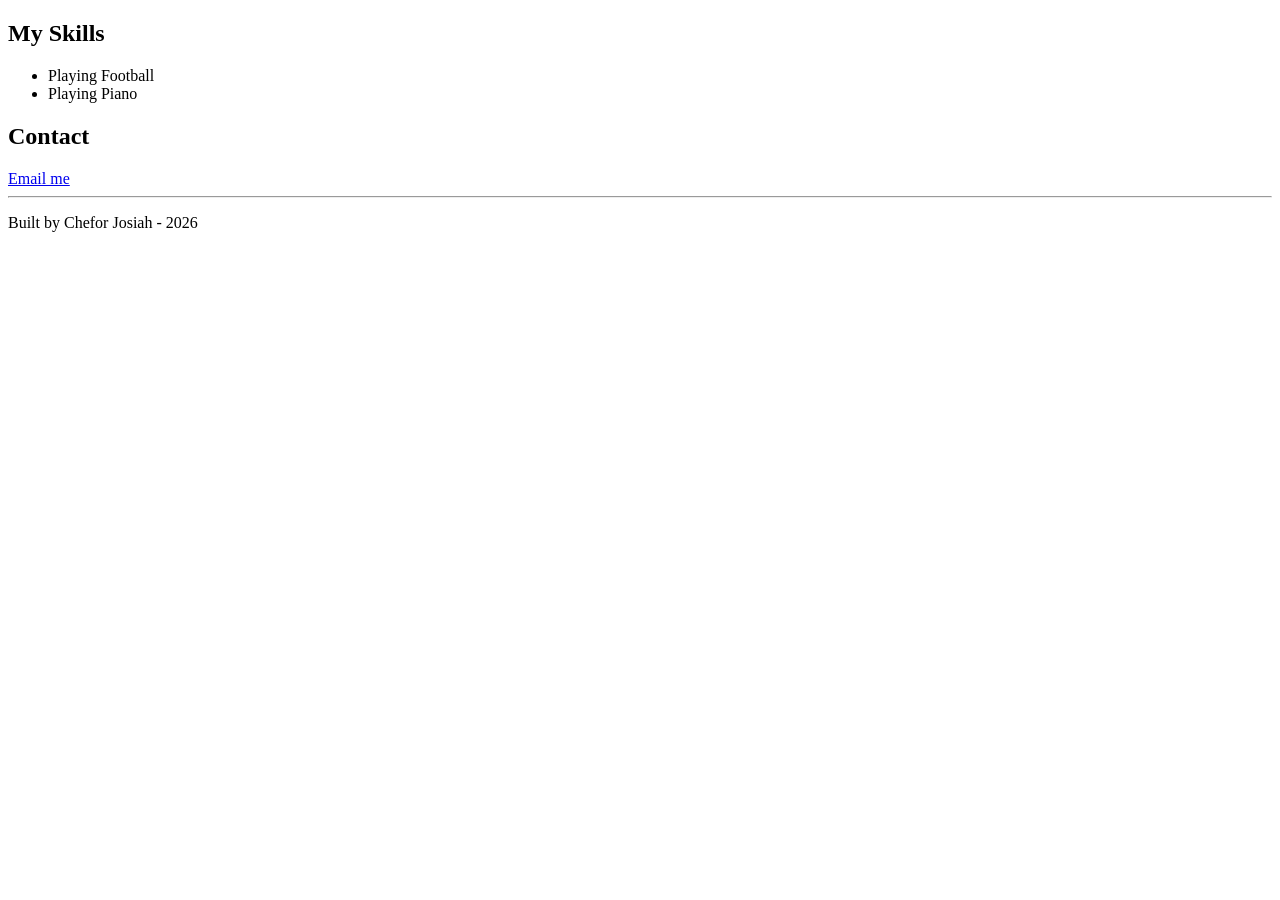
<file: CheforJosiah/index.html>
<!DOCTYPE html>
<html lang="en">
<head>
  <meta charset="UTF-8">
  <meta name="viewport" content="width=device-width, initial-scale=1.0">
  <title>Tracking and Refund</title>
</head>
<body>
  <h2>My Skills</h2>
  <ul>
    <li>Playing Football</li>
    <li>Playing Piano</li>
  </ul>
  <h2>Contact</h2>
  <a href="mailto:josiahchefor@gmail.com">Email me</a>
  <hr>
  <footer>
    <p>Built by Chefor Josiah - 2026</p>
  </footer>
  
</body>
</html>
</file>
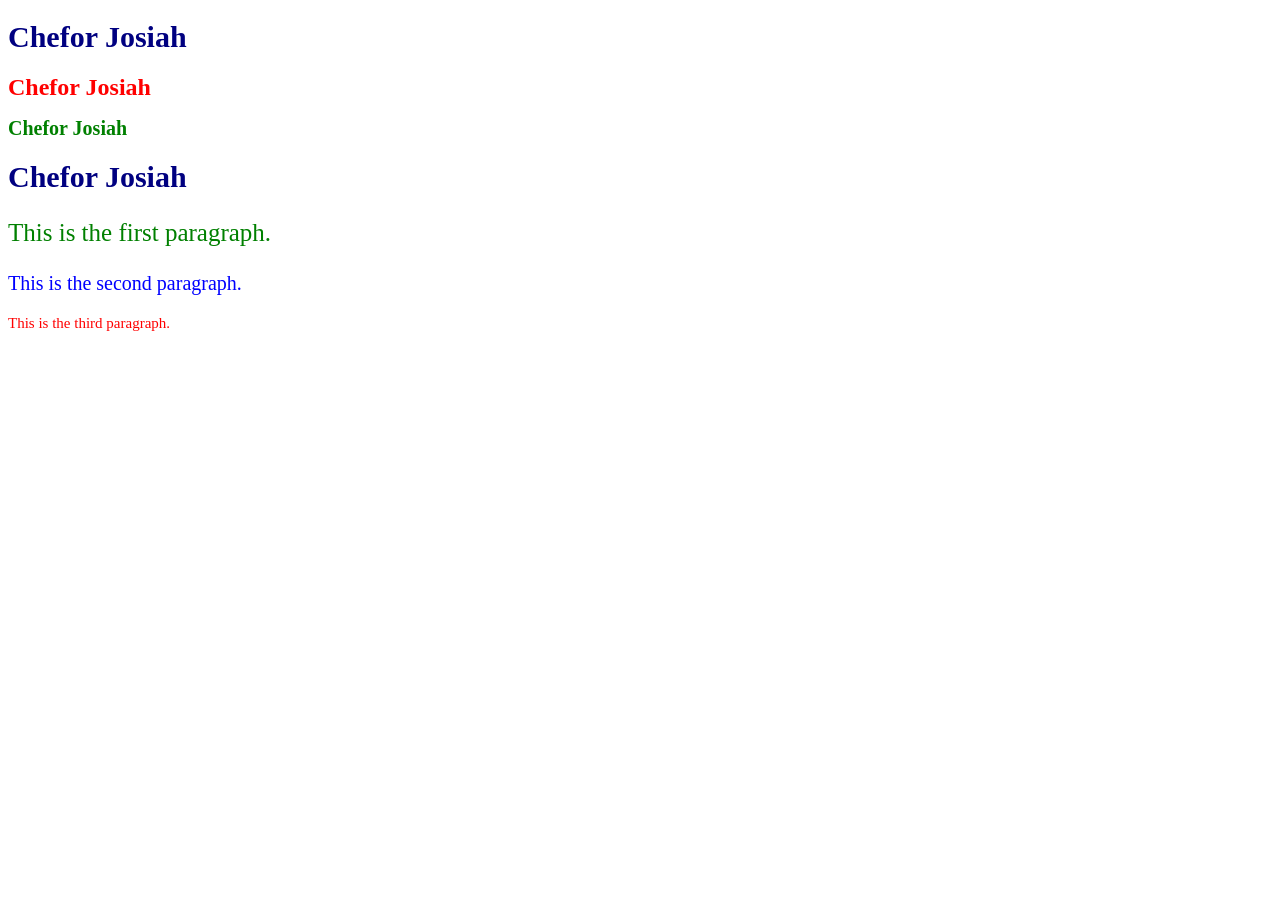
<file: CheforJosiah/website/index.html>
<!DOCTYPE html>
<html lang="en">
<head>
  <meta charset="UTF-8">
  <meta name="viewport" content="width=device-width, initial-scale=1.0">
  <title>Document</title>
  <link rel="stylesheet" href="style.css">
</head>
<body>
  <h1>Chefor Josiah</h1>
  <h1 class="second-heading">Chefor Josiah</h1>
  <h1 class="best">Chefor Josiah</h1>
  <h1>Chefor Josiah</h1>

  <p id="first">This is the first paragraph.</p>
  <p id="second">This is the second paragraph.</p>
  <p id="third">This is the third paragraph.</p>

</body>
</html>
</file>
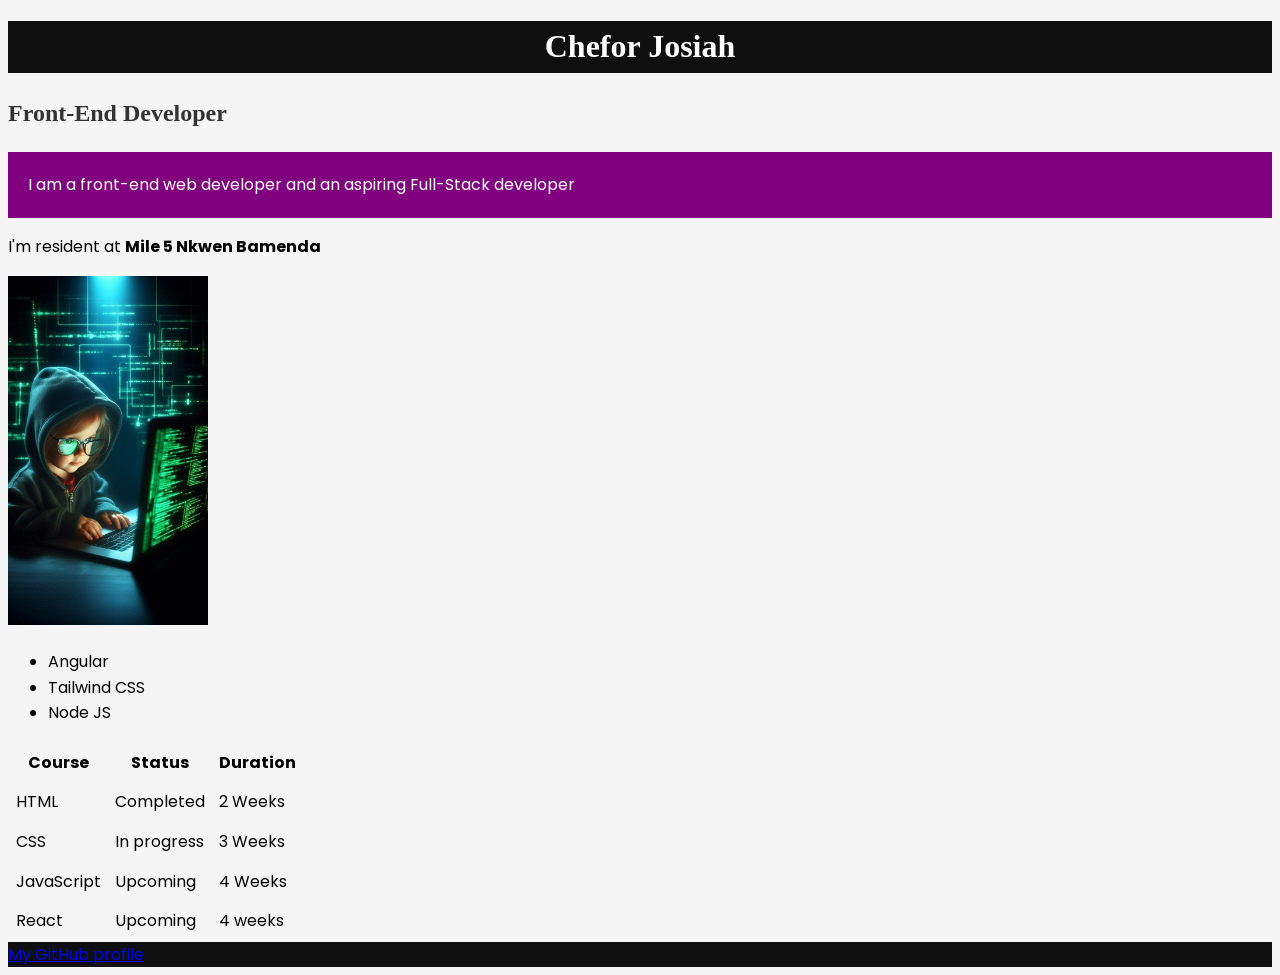
<file: CheforJosiah/about-me.html>
<!DOCTYPE html>
<html lang="en">

<head>
  <meta charset="UTF-8">
  <meta name="viewport" content="width=device-width, initial-scale=1.0">
  <title>About Me</title>
  <link rel="stylesheet" href="styles.css">
  <link href="https://fonts.googleapis.com/css2?family=Poppins:wght@400;600;700&display=swap" rel="stylesheet">
  <link rel="preconnect" href="https://fonts.googleapis.com">
  <link rel="preconnect" href="https://fonts.gstatic.com" crossorigin>
  <link
    href="https://fonts.googleapis.com/css2?family=Noto+Serif+Display:ital,wght@0,100..900;1,100..900&family=Roboto+Serif:ital,opsz,wght@0,8..144,100..900;1,8..144,100..900&display=swap"
    rel="stylesheet">
</head>

<body>
  <header>
    <h1>Chefor Josiah</h1>
  </header>
  <main>
    <h2>Front-End Developer</h2>
    <p class="highlight">I am a front-end web developer and an aspiring Full-Stack developer</p>
    <p>I'm resident at <strong>Mile 5 Nkwen Bamenda</strong></p>
    <img src="profile-photo.jpg" alt="Profile Photo">
    <ul>
      <li>Angular</li>
      <li>Tailwind CSS</li>
      <li>Node JS</li>
    </ul>

    <section>
      <table cellpadding="6">
        <thead>
          <tr>
            <th>Course</th>
            <th>Status</th>
            <th>Duration</th>
          </tr>
        </thead>
        <tbody>
          <tr>
            <td>HTML</td>
            <td>Completed</td>
            <td>2 Weeks</td>
          </tr>
          <tr>
            <td>CSS</td>
            <td>In progress</td>
            <td>3 Weeks</td>
          </tr>
          <tr>
            <td>JavaScript</td>
            <td>Upcoming</td>
            <td>4 Weeks</td>
          </tr>
          <tr>
            <td>React</td>
            <td>Upcoming</td>
            <td>4 weeks</td>
          </tr>
        </tbody>
      </table>
    </section>
  </main>
  <footer>
    <a href="https://github.com/">My GitHub profile</a>
  </footer>
</body>

</html>
</file>
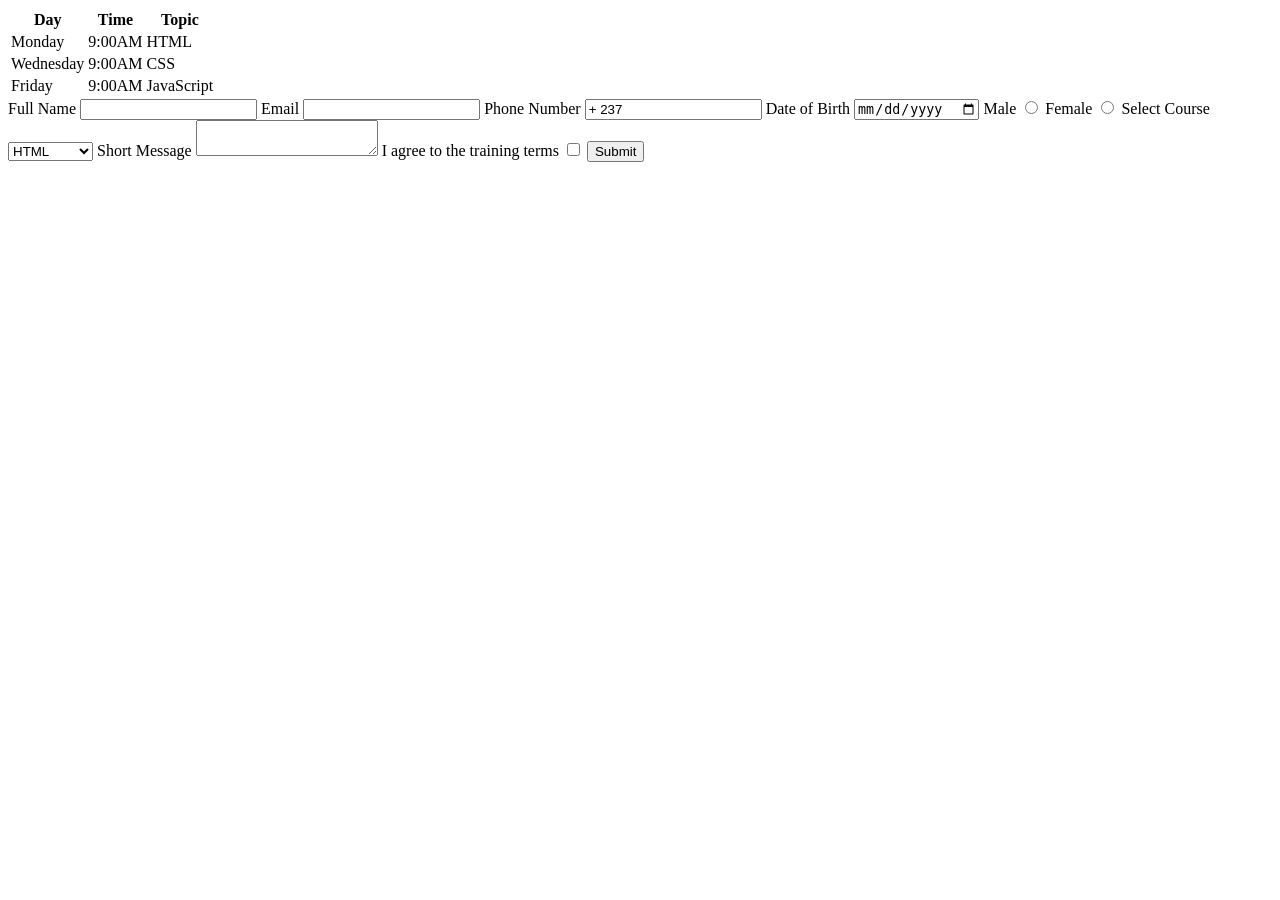
<file: CheforJosiah/forms.html>
<!DOCTYPE html>
<html lang="en">
<head>
  <meta charset="UTF-8">
  <meta name="viewport" content="width=device-width, initial-scale=1.0">
  <title>Forms</title>
</head>
<body>
  <main>
    <section>
      <table>
        <thead>
          <tr>
            <th>Day</th>
            <th>Time</th>
            <th>Topic</th>
          </tr>
        </thead>
        <tbody>
          <tr>
            <td>Monday</td>
            <td>9:00AM</td>
            <td>HTML</td>
          </tr>
          <tr>
            <td>Wednesday</td>
            <td>9:00AM</td>
            <td>CSS</td>
          </tr>
          <tr>
            <td>Friday</td>
            <td>9:00AM</td>
            <td>JavaScript</td>
          </tr>
        </tbody>
      </table>
    </section>

    <section>
      <form>
        <label for="full-name">Full Name</label>
        <input type="text" id="full-name" name="full-name" required>

        <label for="email">Email</label>
        <input type="email" id="email" name="email" required>

        <label for="phone">Phone Number</label>
        <input type="tel" id="phone" name="phone" value="+ 237 ">

        <label for="dob">Date of Birth</label>
        <input type="date" id="dob" name="dob">

        <label for="male">Male</label>
        <input type="radio" name="gender" id="male" value="Male">
        <label for="female">Female</label>
        <input type="radio" name="gender" id="female" value="Female">

        <label for="course">Select Course</label>
        <select name="Course" id="course">
          <option>HTML</option>
          <option>CSS</option>
          <option>JavaScript</option>
        </select>

        <label for="short-message">Short Message</label>
        <textarea name="short-message" id="short-message"></textarea>

        <label for="agreement">I agree to the training terms</label>
        <input type="checkbox" name="agreement" id="agreement">

        <input type="submit" name="submit">
      </form>
    </section>
  </main>
  
</body>
</html>
</file>
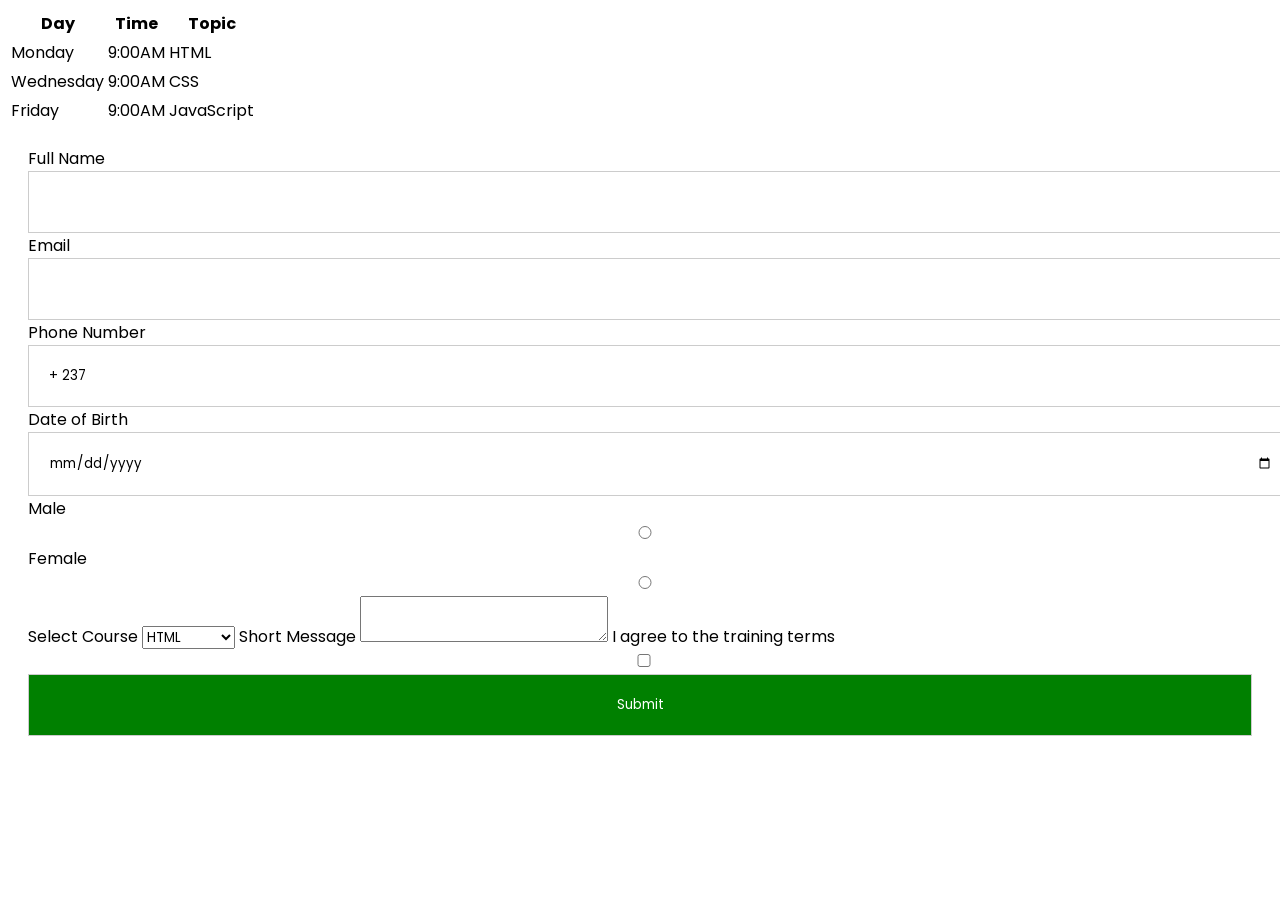
<file: CheforJosiah/registration.html>
<!DOCTYPE html>
<html lang="en">
<head>
  <meta charset="UTF-8">
  <meta name="viewport" content="width=device-width, initial-scale=1.0">
  <title>Forms</title>
  <link rel="stylesheet" href="registration.css">
  <link href="https://fonts.googleapis.com/css2?family=Poppins:wght@400;600;700&display=swap" rel="stylesheet">
</head>
<body>
  <main>
    <section>
      <table>
        <thead>
          <tr>
            <th>Day</th>
            <th>Time</th>
            <th>Topic</th>
          </tr>
        </thead>
        <tbody>
          <tr>
            <td>Monday</td>
            <td>9:00AM</td>
            <td>HTML</td>
          </tr>
          <tr>
            <td>Wednesday</td>
            <td>9:00AM</td>
            <td>CSS</td>
          </tr>
          <tr>
            <td>Friday</td>
            <td>9:00AM</td>
            <td>JavaScript</td>
          </tr>
        </tbody>
      </table>
    </section>

    <section>
      <form>
        <label for="full-name">Full Name</label>
        <input type="text" id="full-name" name="full-name" required>

        <label for="email">Email</label>
        <input type="email" id="email" name="email" required>

        <label for="phone">Phone Number</label>
        <input type="tel" id="phone" name="phone" value="+ 237 ">

        <label for="dob">Date of Birth</label>
        <input type="date" id="dob" name="dob">

        <label for="male">Male</label>
        <input type="radio" name="gender" id="male" value="Male">
        <label for="female">Female</label>
        <input type="radio" name="gender" id="female" value="Female">

        <label for="course">Select Course</label>
        <select name="Course" id="course">
          <option>HTML</option>
          <option>CSS</option>
          <option>JavaScript</option>
        </select>

        <label for="short-message">Short Message</label>
        <textarea name="short-message" id="short-message"></textarea>

        <label for="agreement">I agree to the training terms</label>
        <input type="checkbox" name="agreement" id="agreement">

        <input class="submit-button" type="submit" name="submit">
      </form>
    </section>
  </main>
  
</body>
</html>
</file>
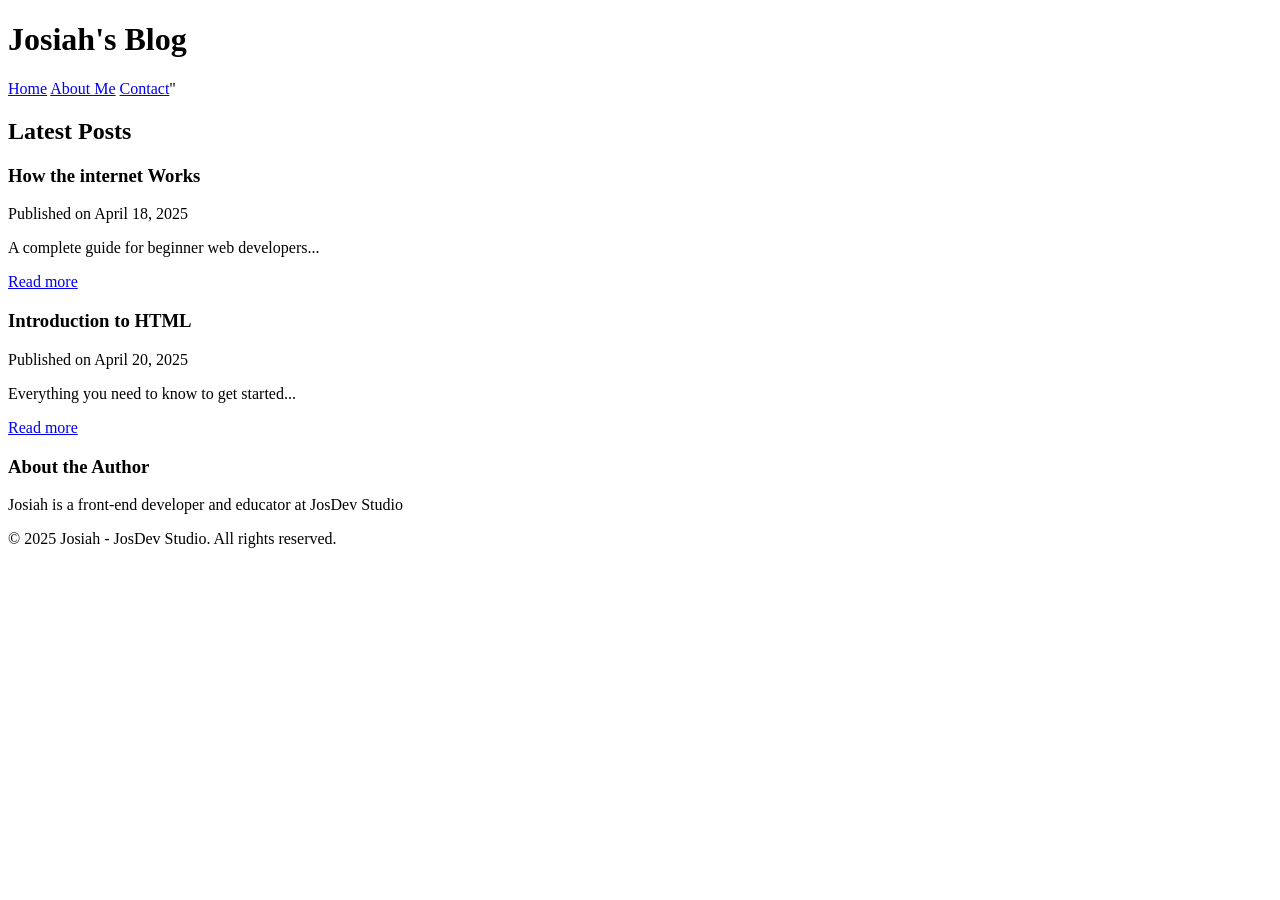
<file: CheforJosiah/semantic-page.html>
<!DOCTYPE html>
<html lang="en">
<head>
  <meta charset="UTF-8">
  <meta name="viewport" content="width=device-width, initial-scale=1.0">
  <title>My Blog</title>
</head>
<body>
  <header>
    <h1>Josiah's Blog</h1>
    <nav>
      <a href="index.html">Home</a>
      <a href="about-me.html">About Me</a>
      <a href="contact.html">Contact</a>"
    </nav>
  </header>

  <main>

    <section>
      <h2>Latest Posts</h2>

      <article>
        <h3>How the internet Works</h3>
        <p>Published on <time datetime="2025-04-18">April 18, 2025</time></p>
        <p>A complete guide for beginner web developers...</p>
        <a href="post.html">Read more</a>
      </article>

      <article>
        <h3>Introduction to HTML</h3>
        <p>Published on <time datetime="2025-04-20">April 20, 2025</time></p>
        <p>Everything you need to know to get started...</p>
        <a href="post.html">Read more</a>
      </article>
    </section>

    <aside>
      <h3>About the Author</h3>
      <p>Josiah is a front-end developer and educator at JosDev Studio</p>
    </aside>
  </main>
  
  <footer>
    <p>&copy; 2025 Josiah - JosDev Studio. All rights reserved.</p>
  </footer>
</body>
</html>
</file>
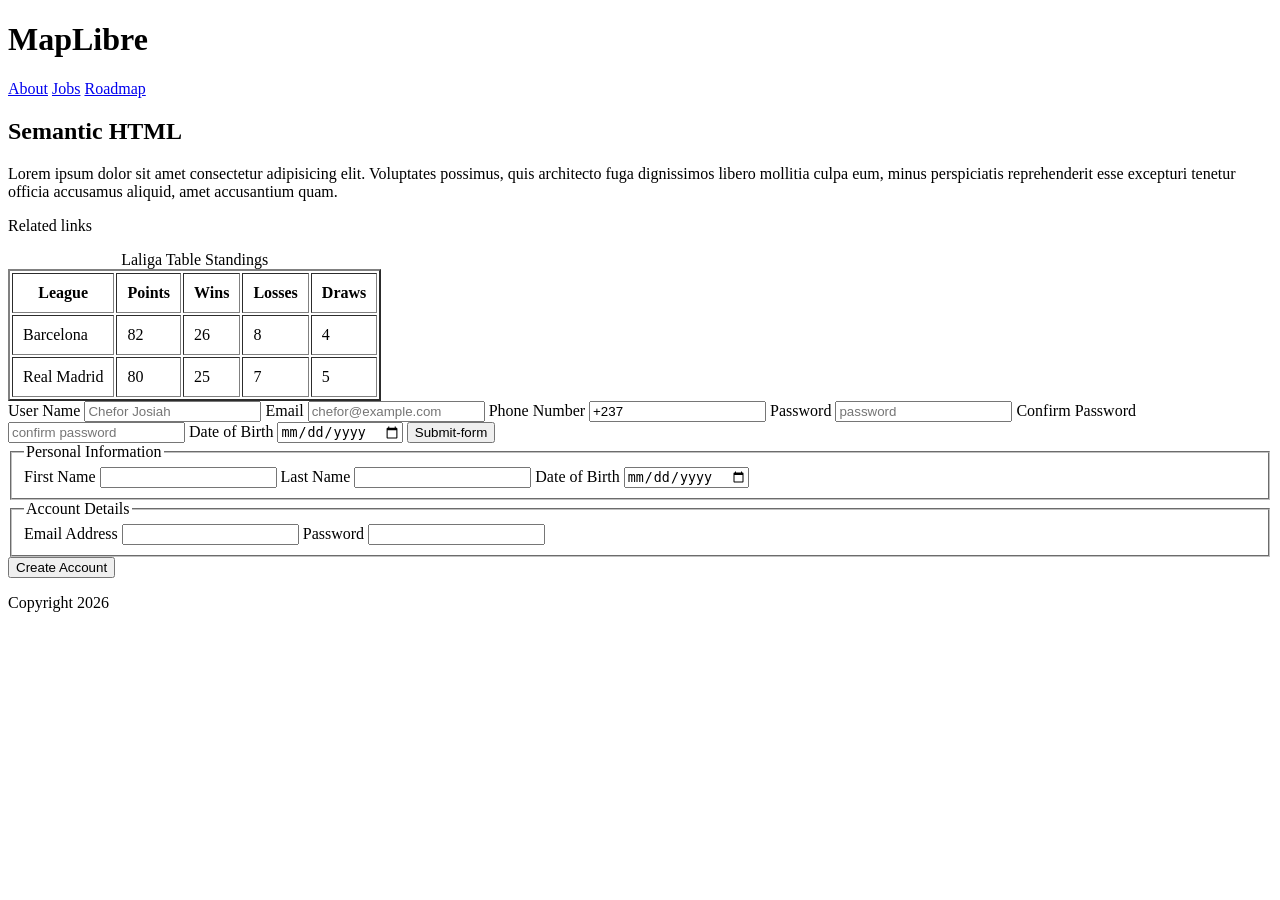
<file: CheforJosiah/semantic.html>
<!DOCTYPE html>
<html lang="en">

<head>
  <meta charset="UTF-8">
  <meta name="viewport" content="width=device-width, initial-scale=1.0">
  <title>Semantic html</title>
</head>

<body>
  <!-- Header -->
  <header>
    <h1>MapLibre</h1>
    <nav>
      <a href="#">About</a>
      <a href="#">Jobs</a>
      <a href="#">Roadmap</a>
    </nav>
  </header>

  <!-- Main Content-->
  <main>
    <article>
      <h2>Semantic HTML</h2>
      <p>Lorem ipsum dolor sit amet consectetur adipisicing elit. Voluptates possimus, quis architecto fuga dignissimos
        libero mollitia culpa eum, minus perspiciatis reprehenderit esse excepturi tenetur officia accusamus aliquid,
        amet accusantium quam.</p>
    </article>

    <aside>
      <p>Related links</p>
    </aside>

    <table border="2" cellpadding="10">
      <caption>Laliga Table Standings</caption>
      <thead>
        <tr>
          <th>League</th>
          <th>Points</th>
          <th>Wins</th>
          <th>Losses</th>
          <th>Draws</th>
      </thead>
      <tbody>
        <tr>
          <td>Barcelona</td>
          <td>82</td>
          <td>26</td>
          <td>8</td>
          <td>4</td>
        </tr>
        <tr>
          <td>Real Madrid</td>
          <td>80</td>
          <td>25</td>
          <td>7</td>
          <td>5</td>
        </tr>
      </tbody>
    </table>

    <form action="/submit" method="post">
      <label for="username">User Name</label>
      <input type="text" name="username" id="username" placeholder="Chefor Josiah">
      <label for="email">Email</label>
      <input type="email" name="email" id="email" placeholder="chefor@example.com">
      <label for="phone">Phone Number</label>
      <input type="tel" name="phone" id="phone" placeholder="+237 123 456 789" value="+237 ">
      <label for="password">Password</label>
      <input type="password" name="password" id="password" placeholder="password">
      <label for="confirm_password">Confirm Password</label>
      <input type="password" name="confirm_password" id="confirm_password" placeholder="confirm password">
      <label for="date-of-birth">Date of Birth</label>
      <input type="date" name="date-of-birth" id="date-of-birth">
      <input type="submit" value="Submit-form">
    </form>

    <form action="/register" method="post">
      <fieldset>
        <legend>Personal Information</legend>

        <label for="fname">First Name</label>
        <input type="text" name="first-name" id="fname" required>

        <label for="lname">Last Name</label>
        <input type="text" name="last-name" id="lname" required>

        <label for="date">Date of Birth</label>
        <input type="date" name="date-of-birth" id="date">
      </fieldset>

      <fieldset>
        <legend>Account Details</legend>

        <label for="email">Email Address</label>
        <input type="email" id="email" name="email" required>

        <label for="password">Password</label>
        <input type="password" id="password" name="password" required minlength="8">
      </fieldset>

      <button type="submit">Create Account</button>
      
    </form>
  </main>

  <!-- Footer -->
  <footer>
    <p>Copyright 2026</p>
  </footer>

</body>

</html>
</file>
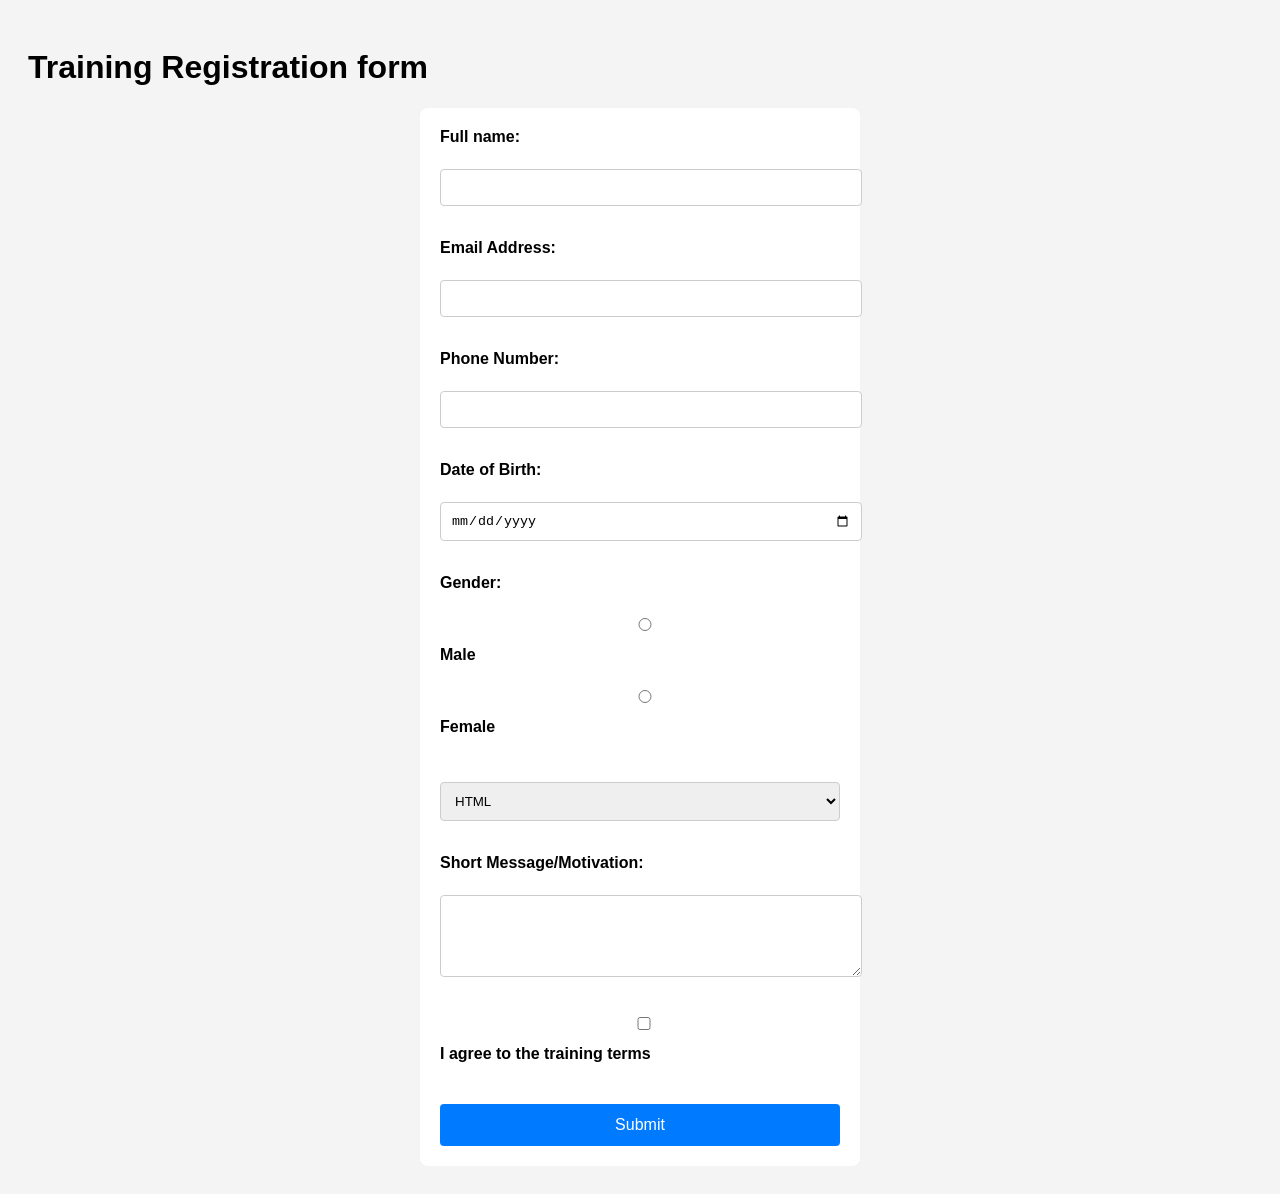
<file: Registration_form/Registration_form.html>
<!DOCTYPE html>
<html lang="en">

<head>
    <meta charset="UTF-8">
    <meta name="viewport" content="width=device-width, initial-scale=1.0">
    <title>Registration form</title>
    <link rel="stylesheet" href="Form_style.css">
    </head>
    <body>
        <h1>Training Registration form</h1>
        <form>
            <!-- full name -->
             <label for="fullname">Full name:</label><br>
             <input type="text" id="fullname"name="fullname"required>
             <br><br>
             <!-- email -->
              <label for="email">Email Address:</label><br>
              <input type="email" id="email" name="email"required>
              <br><br>
              
              <!-- phone number -->
               <label for="phone">Phone Number:</label><br>
               <input type="tel" id="phone" name="phone"><br><br>
               <!-- date of birth -->
                <label for="dob">Date of Birth:</label><br>
                <input type="date" id="dob" name="dob"><br><br>

                <!-- Gender -->
                 <label>Gender:</label><br>
                 <input type="radio" id="male" name="gender" value="Male">
                 <label for="male">Male</label><br>

                 <input type="radio" id="female" name="gender" value="Female">
                 <label for="female">Female</label><br>
                 
                 <!-- course section -->
                  <label for="course" name="course"></label><br>
                  <select id="course" name="course">
                    <option value="HTML">HTML</option>
                    <option value="CSS">CSS</option>
                    <option value="JavaScript">JavaScript</option>
                  </select>
                 <br><br>

                 <!-- Message -->
                  <label for="message">Short Message/Motivation:</label><br>
                  <textarea id="message" name="message" rows="4" cols="40"></textarea>
                  <br><br>

                  <!-- terms -->
                   <input type="checkbox" id="terms" name="terms"required>
                   <label for="terms">I agree to the training terms</label>
                   <br><br>

                   <!-- Submit -->
                    <button type="submit">Submit</button>

                    </form>

                
    </body>
    </html>
</file>
<file: CheforJosiah/website/style.css>
h1 {
  color: navy;
  font-size: 30px;
  font-weight: bold;
}
.second-heading {
  color: red;
  font-size: 24px;
}

.best {
  color: green;
  font-size: 20px;
}

#first {
  color: green;
  font-size: 25px;
}

#second {
  color: blue;
  font-size: 20px;
}
#third {
  color: red;
  font-size: 15px
}
</file>
<file: CheforJosiah/styles.css>
body {
  background-color: #f5f5f5;
  font-family: 'Poppins', sans-serif;
  font-size: 16px;
  line-height: 1.6;
}

header {
  background-color: #0f0f0f;
  color: #ffffff;
}

footer {
  background-color: #0f0f0f;
  color: #ffffff;
}

h1 {
  text-align: center;
}

h2 {
  color: #333333;
}

nav a {
  text-decoration: none;
}
nav a:hover {
  color: white
}
img {
  width: 200px;
}
.highlight {
  background-color: purple;
  padding: 20px;
  color: white;
}
h1, h2, h3, h4, h5, h6 {
  font-family: 'Roboto', serif;
}
</file>
<file: CheforJosiah/registration.css>
* {
  font-family: 'Poppins', sans-serif;
}
form {
  background-color: #ffffff;
  padding: 20px;
}

input {
  border: 1px solid #cccccc;
  padding: 20px;
  width: 100%;
}

.submit-button {
  background-color: green;
  color: #ffffff;;
}

.submit-button:hover {
  background-color: darkgreen;
}
</file>
<file: Registration_form/Form_style.css>
/* applying google font */
body {
    font-family:'Roboto', sans-serif;
    background-color: #f4f4f4;
    padding:20px
}
/* form styling */
form {
    background-color: #ffffff;
    padding:20px;
    border-radius:8px;
    max-width:400px;
    margin:auto;
    box-shadow:0 0 10pxrgba(0,0,0,0.1);
}
  /*labels*/
  label {
    display:block;
    margin-bottom:5px;
    font-weight:bold;
  }
  /* input fields */
  input,select,textarea{
    width:100%;
    padding:10px;
    margin-bottom:15px;
    border:1px solid#ccc;
    border-radius:4px;
  }
  /* submit button */
  button{
    width:100%;
    padding:12px;
    background-color:#007BFF;
    color:white;
    border:none;
    border-radius:4px;
    font-size:16px;
    cursor:pointer;
  }
  /* hover effect for button */

  button:hover{
    background-color:#0056b3;
  }
</file>
